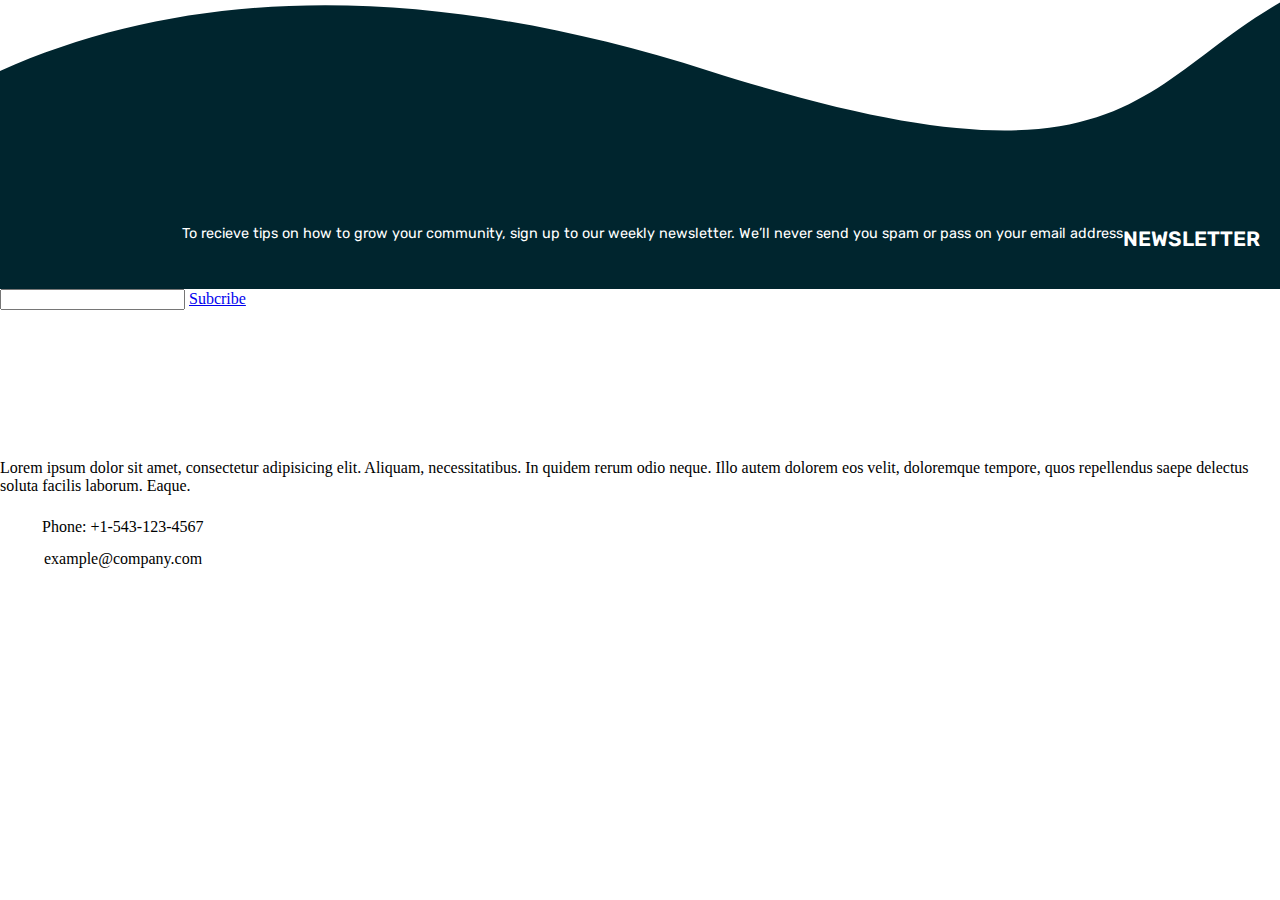
<file: reto-landing-equipo-enero/index.html>
<!DOCTYPE html>
<html lang="en">
<head>
  <meta charset="UTF-8">
  <meta name="viewport" content="width=device-width, initial-scale=1.0"> <!-- displays site properly based on user's device -->

  <link rel="icon" type="image/png" sizes="32x32" href="./images/favicon-32x32.png">
  
  <title>Frontend Mentor | Huddle landing page with curved sections</title>

  <!-- Feel free to remove these styles or customise in your own stylesheet 👍 -->
<link rel="stylesheet" href="css/stiles.css">

<link rel="preconnect" href="https://fonts.googleapis.com">
<link rel="preconnect" href="https://fonts.gstatic.com" crossorigin>
<link href="https://fonts.googleapis.com/css2?family=Rubik:wght@400;600&display=swap" rel="stylesheet">
<link rel="stylesheet" href="https://pro.fontawesome.com/releases/v5.10.0/css/all.css" integrity="sha384-AYmEC3Yw5cVb3ZcuHtOA93w35dYTsvhLPVnYs9eStHfGJvOvKxVfELGroGkvsg+p" crossorigin="anonymous"/>

</head>
<body>
 

  <footer class="Brandon">
  <div class="imagenfooter">
    <img src="images/bg-footer-top-mobile.svg" alt="">
  </div>
  <div class="fondomobile">
    <div class="input"></div>
    <h2>Newsletter</h2>
  <p>To recieve tips on how to grow your community, sign up to our weekly newsletter. We’ll never 
  send you spam or pass on your email address</p>
</div>
  
    <input type="text">
    
      <a href="#" class="button">Subcribe</a>
    
  </div>
<div class="contentimag">
  <div class="svglogo">

    <svg width="240" height="39" xmlns="http://www.w3.org/2000/svg"><g fill-rule="nonzero" fill="none"><path d="M27.967.879C20.242.875 12.182 2.615 4.047 4.872c-1.033.208-2.041.884-2.574 1.72C.983 7.38.805 8.171.652 9c-.79 4.428-.694 8.776-.53 13.594.036 1.103.2 2.41.715 3.205.538.803 1.46 1.313 2.561 1.48a95.99 95.99 0 0 0 4.232.525l-.312 8.698c-.048.692.29 1.267.71 1.598.376.286.795.413 1.225.445.86.065 1.869-.303 2.37-1.257 2.195-4.224 3.572-6.089 6.317-8.895 7.158.176 13.407-.222 20.482-.745 2.501-.065 4.218-2.11 4.672-3.743 1.357-4.232 1.568-9.456 1.712-14.737.061-2.093-.665-4.148-1.95-5.234-1.222-.991-2.702-1.35-4.058-1.718C35.031 1.363 31.263.905 27.967.879zm10.29 3.31c1.358.369 2.555.724 3.31 1.337 1.26 1.339 1.218 2.23 1.2 3.675-.142 5.122-.388 10.093-1.544 13.86-.498 1.405-1.366 2.405-3.006 2.556-7.208.533-13.462.945-20.707.739a1.032 1.032 0 0 0-.763.302c-3.044 3.074-4.601 5.21-6.921 9.676-.054.102-.171.164-.315.175-.097-.005-.136-.08-.142-.148l.314-9.432c.019-.509-.401-.995-.907-1.05a95.48 95.48 0 0 1-5.06-.62c-.726-.111-.994-.31-1.193-.606-.346-.825-.338-1.335-.365-2.128-.162-4.775-.242-8.948.491-13.1.068-.614.298-1.242.542-1.767.404-.632 1.023-.725 1.644-.897 7.956-2.197 15.74-3.84 23.068-3.845 3.592.13 7.364.49 10.354 1.273zm-27.479 8.09c-1.096 1.313-.987 3.096-.14 4.29.442.625 1.132 1.128 1.972 1.242 1.091.09 1.783-.352 2.53-.86 1.353-1.176 1.49-3.228.461-4.71-.524-.755-1.362-1.208-2.218-1.24-1.172.012-1.968.535-2.605 1.277zm11.856-1.072c-1.092.035-1.975.791-2.514 1.607-.617.933-.977 2.101-.478 3.246.96 2.203 4.277 2.176 5.6-.063.61-1.032.454-2.205 0-3.056-.452-.85-1.136-1.543-2.131-1.702a2.494 2.494 0 0 0-.477-.032zm9.625.207c-.34-.008-.69.024-1.018.111-1.312.35-2.429 1.704-2.26 3.437.086.872.487 1.722 1.21 2.308.723.585 1.773.847 2.88.62 1.272-.26 2.06-1.285 2.323-2.275.263-.99.197-1.999-.414-2.817a3.47 3.47 0 0 0-2.72-1.384zm-18.965 1.623c.245.002.438.08.637.366.445.642.321 1.615-.128 2.005-.447.39-.726.424-.922.398-.196-.027-.395-.162-.573-.414-.34-.48-.44-1.256.007-1.81.238-.316.675-.513.98-.545zm9.483.223c.038.006.464.253.668.636.204.383.242.739.048 1.066-.577.976-1.804.712-1.99.287-.07-.162-.017-.813.32-1.32.335-.509.757-.7.954-.67zm10.564.748c.062.083.213.64.096 1.082-.118.442-.31.715-.78.811-.602.124-.94 0-1.193-.207-.254-.205-.425-.552-.462-.923-.09-.92.24-1.133.764-1.273.61-.15 1.3.112 1.575.51z" fill="#FF52C1"/><path d="M57.61 4.996c.016-.26.111-.494.287-.701a.875.875 0 0 1 .701-.31h6.826c.23 0 .467.096.712.287a.883.883 0 0 1 .368.724v10.893h11.421V4.996c0-.276.096-.513.287-.712.192-.2.44-.3.747-.3h6.734c.306 0 .574.077.804.23.23.154.345.399.345.736V37.1c0 .337-.1.59-.3.758-.198.169-.459.253-.78.253h-6.803c-.306 0-.555-.084-.747-.253-.191-.168-.287-.42-.287-.758V24.047H66.504V37.1c0 .322-.104.57-.31.747-.207.176-.487.264-.84.264h-6.756c-.643 0-.972-.299-.988-.896V4.996zm62.875 32.725c-.199.168-.41.275-.632.321a3.123 3.123 0 0 1-.631.07h-3.47c-.276 0-.514-.05-.713-.15-.2-.1-.368-.234-.506-.402a2.384 2.384 0 0 1-.344-.575 4.884 4.884 0 0 1-.23-.666l-.712-2.942c-.23.475-.563 1.015-1 1.62a8.495 8.495 0 0 1-1.666 1.7c-.674.53-1.479.974-2.413 1.334-.935.36-2.007.54-3.218.54-1.746 0-3.332-.337-4.757-1.011a10.904 10.904 0 0 1-3.642-2.758c-1.003-1.164-1.781-2.524-2.332-4.08-.552-1.554-.828-3.213-.828-4.974V10.695c0-.582.127-1.022.38-1.321.252-.299.654-.448 1.206-.448h5.308c.66 0 1.111.11 1.356.333.245.222.368.655.368 1.298v14.96c0 .66.15 1.284.448 1.874.299.59.693 1.11 1.184 1.562.49.452 1.045.809 1.666 1.069.62.26 1.252.39 1.896.39.551 0 1.122-.13 1.712-.39a6.361 6.361 0 0 0 1.631-1.046c.498-.436.908-.95 1.23-1.54.322-.59.482-1.214.482-1.872V10.626c0-.26.05-.52.15-.781.1-.26.249-.46.448-.598.199-.122.387-.206.563-.252.176-.046.38-.07.609-.07h5.194c.658 0 1.133.162 1.424.483.291.322.437.751.437 1.287v25.716c0 .29-.065.559-.195.804s-.31.437-.54.574l.137-.068zm26.681-3.172c-.414.414-.87.858-1.367 1.333-.498.475-1.046.92-1.643 1.333a9.3 9.3 0 0 1-1.93 1.023 6.097 6.097 0 0 1-2.23.402c-2.083 0-4.002-.39-5.757-1.172a13.777 13.777 0 0 1-4.527-3.206c-1.264-1.356-2.252-2.953-2.964-4.792-.713-1.838-1.069-3.814-1.069-5.929 0-2.13.356-4.11 1.069-5.94.712-1.83 1.7-3.424 2.964-4.78a13.635 13.635 0 0 1 4.527-3.194c1.755-.774 3.674-1.161 5.757-1.161.843 0 1.613.123 2.31.368a8.51 8.51 0 0 1 1.907.942c.575.383 1.103.816 1.586 1.298.482.483.938.954 1.367 1.414V1.985c0-.49.15-.903.448-1.24.299-.338.747-.506 1.345-.506h5.17c.2 0 .41.042.632.126.222.085.425.203.61.357.183.153.332.337.447.551.115.215.173.452.173.712v34.357c0 1.18-.62 1.77-1.862 1.77h-4.504c-.306 0-.544-.04-.712-.116a1.13 1.13 0 0 1-.426-.333 2.319 2.319 0 0 1-.31-.551 17.13 17.13 0 0 0-.344-.77l-.667-1.793zm-13.214-11.008a8.39 8.39 0 0 0 .471 2.839c.314.88.762 1.643 1.345 2.286a6.384 6.384 0 0 0 2.102 1.528c.82.376 1.728.563 2.724.563.98 0 1.903-.176 2.769-.528a7.058 7.058 0 0 0 2.263-1.46 7.256 7.256 0 0 0 1.552-2.194c.39-.843.609-1.747.655-2.712v-.322a7.26 7.26 0 0 0-.552-2.803 7.427 7.427 0 0 0-1.528-2.344 7.242 7.242 0 0 0-2.298-1.597 6.977 6.977 0 0 0-2.861-.586c-.996 0-1.904.195-2.724.586-.82.39-1.52.923-2.102 1.597a7.236 7.236 0 0 0-1.345 2.344 8.35 8.35 0 0 0-.47 2.803zm48.72 11.008c-.414.414-.87.858-1.368 1.333-.498.475-1.046.92-1.643 1.333a9.3 9.3 0 0 1-1.93 1.023 6.097 6.097 0 0 1-2.23.402c-2.083 0-4.002-.39-5.756-1.172a13.777 13.777 0 0 1-4.528-3.206c-1.263-1.356-2.252-2.953-2.964-4.792-.712-1.838-1.069-3.814-1.069-5.929 0-2.13.357-4.11 1.069-5.94s1.7-3.424 2.964-4.78a13.635 13.635 0 0 1 4.528-3.194c1.754-.774 3.673-1.161 5.756-1.161.843 0 1.613.123 2.31.368a8.51 8.51 0 0 1 1.907.942c.575.383 1.103.816 1.586 1.298.483.483.938.954 1.367 1.414V1.985c0-.49.15-.903.448-1.24.3-.338.747-.506 1.345-.506h5.17c.2 0 .41.042.632.126.223.085.426.203.61.357.183.153.333.337.448.551.114.215.172.452.172.712v34.357c0 1.18-.62 1.77-1.862 1.77h-4.504c-.306 0-.544-.04-.712-.116a1.13 1.13 0 0 1-.425-.333 2.319 2.319 0 0 1-.31-.551 17.13 17.13 0 0 0-.345-.77l-.667-1.793zm-13.215-11.008a8.39 8.39 0 0 0 .471 2.839c.315.88.763 1.643 1.345 2.286a6.384 6.384 0 0 0 2.103 1.528c.82.376 1.727.563 2.723.563.98 0 1.903-.176 2.769-.528a7.058 7.058 0 0 0 2.264-1.46 7.256 7.256 0 0 0 1.55-2.194c.391-.843.61-1.747.656-2.712v-.322a7.26 7.26 0 0 0-.552-2.803 7.427 7.427 0 0 0-1.528-2.344 7.242 7.242 0 0 0-2.298-1.597 6.977 6.977 0 0 0-2.861-.586c-.996 0-1.904.195-2.723.586-.82.39-1.521.923-2.103 1.597a7.236 7.236 0 0 0-1.345 2.344 8.35 8.35 0 0 0-.47 2.803zM197.61 2.008c0-.49.122-.903.367-1.24.246-.338.667-.506 1.264-.506h5.63c.154 0 .315.042.483.126a1.7 1.7 0 0 1 .471.357c.146.153.268.337.368.551.1.215.15.452.15.712v34.334c0 .582-.165 1.022-.495 1.321-.329.299-.754.448-1.275.448h-5.332c-.597 0-1.018-.15-1.264-.448-.245-.299-.367-.74-.367-1.321V2.008zm38.7 32.61a15.31 15.31 0 0 1-4.55 2.907 13.87 13.87 0 0 1-5.355 1.046c-2.1 0-4.083-.383-5.952-1.15a15.494 15.494 0 0 1-4.918-3.182 15.273 15.273 0 0 1-3.355-4.792c-.828-1.838-1.241-3.837-1.241-5.998 0-1.348.164-2.654.494-3.918a15.45 15.45 0 0 1 1.402-3.55 15.055 15.055 0 0 1 2.206-3.045 13.957 13.957 0 0 1 2.907-2.379 14.327 14.327 0 0 1 3.493-1.54 14.084 14.084 0 0 1 3.975-.551c1.272 0 2.505.169 3.7.506 1.195.337 2.318.812 3.367 1.424 1.05.613 2.01 1.349 2.884 2.207a14.896 14.896 0 0 1 2.252 2.815 13.58 13.58 0 0 1 1.46 3.263c.344 1.157.517 2.348.517 3.573 0 .797-.012 1.448-.035 1.954-.023.505-.142.908-.356 1.206-.215.3-.57.506-1.069.62-.498.116-1.23.173-2.194.173h-16.546c.153.98.463 1.8.93 2.46a5.842 5.842 0 0 0 1.62 1.573c.613.391 1.264.67 1.954.84a8.24 8.24 0 0 0 1.953.252c.552 0 1.118-.058 1.7-.172a12.179 12.179 0 0 0 1.69-.46 9.557 9.557 0 0 0 1.493-.667c.452-.252.816-.517 1.092-.792.245-.2.456-.349.632-.449.176-.1.364-.149.563-.149.2 0 .402.07.61.207a4.8 4.8 0 0 1 .7.597l2.436 2.758c.168.2.276.38.322.54.046.161.069.326.069.494 0 .307-.085.571-.253.793a2.89 2.89 0 0 1-.598.586zm-11.054-19.143c-.598 0-1.176.119-1.735.356a6.547 6.547 0 0 0-1.575.954c-.49.398-.93.85-1.321 1.356a8.315 8.315 0 0 0-.954 1.54h11.743a13.536 13.536 0 0 0-1.045-1.655 7.081 7.081 0 0 0-1.287-1.333 5.558 5.558 0 0 0-1.655-.896c-.62-.215-1.344-.322-2.171-.322z" fill="#00252E"/></g></svg>
 <p>Lorem ipsum dolor sit amet, consectetur adipisicing elit. Aliquam, necessitatibus. In quidem rerum odio neque. Illo autem dolorem eos velit, doloremque tempore, quos repellendus saepe delectus soluta facilis laborum. Eaque.</p>
<ul class="lista1footer">
  <li><img src="images/icon-phone.svg" alt=""> Phone: +1-543-123-4567</li>
  <li><img src="images/icon-email.svg" alt=""> example@company.com</li>
</ul>
<div class="logoredes">
<a href="#" class=""></a><i class="fab fa-facebook-square"></i></a>
<a href="#" class=""></a><i class="fab fa-instagram"></i></a>
<a href="#" class=""></a><i class="fab fa-twitter-square"></i></a>
</div>
</div>
</div>
  </div>
  </footer>


  
</body>
</html>
</file>
<file: reto-landing-equipo-enero/css/stiles.css>
body{margin: 0;}  
.fondomobile{ background: #00252e;
padding-top: 30px;
margin-top: -5px;
padding-left: 20px;
padding-right: 20px;
padding-bottom: 20px;
color: white;
font-family: 'Rubik', sans-serif;
font-weight: 400;

} 
.fondomobile h2{
    font-weight: 600;
    text-transform: uppercase;
    font-size: 1.3em;
}
.fondomobile p{
    font-size: .9em;
    line-height: 1.4;
    margin-bottom: 25px;
}
.input .button{
    background: #FE52C0;
    padding: 10px 25px;
    color: white;
    text-decoration: none;
    border-radius: 5px;
}
.input .right{
    width: 100%;
    text-align: right;

}

.svglogo path{
    fill: white;
}
.svglogo svg{
    transform: scale(.7)translateX(-50px);
}

.contentimag{
    padding-top: 90px;

}
.lista1footer{
    list-style: none;
    padding-left: 0%;
    line-height: 2;
    margin-bottom: 30px;
}

.lista1footer img{
    margin-right: 20px;
}

.logoredes a{
    margin-right: 10px;
}

.logoredes i{
    font-size: 1.3em;
}


.imagenfooter img{
    width: 100%;}
.attribution {
     font-size: 11px; text-align: center; }
.attribution a {
     color: hsl(228, 45%, 44%); }

.input input{
    width: 99%;
    height: 35px;
    border-radius: 5px;
    border: none;
    margin-bottom: 30px;

}

@media only screen and (min-width: 750px){
    .fondomobile {
        display: flex;
        flex-direction: row-reverse;
    }
}
</file>
